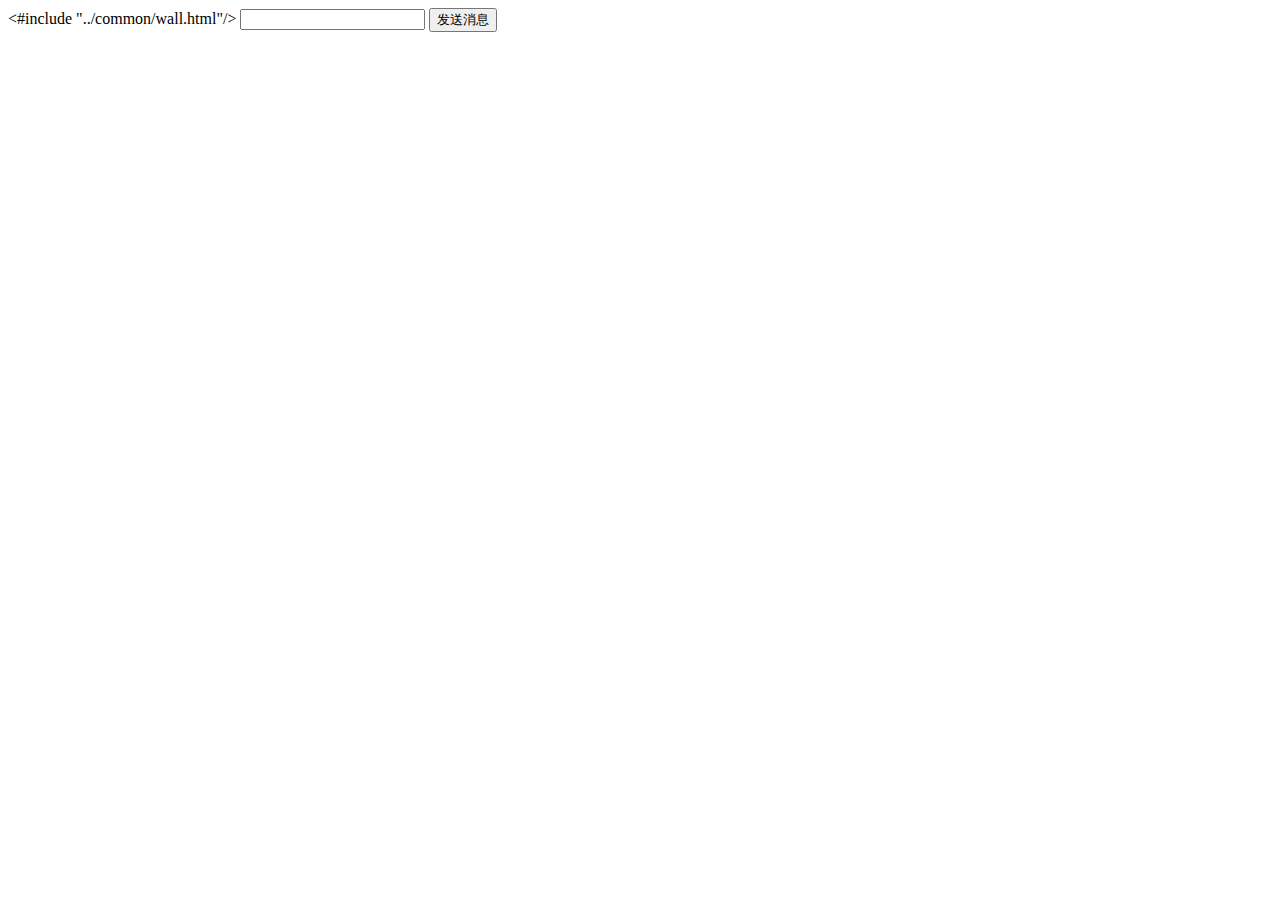
<file: src/main/webapp/WEB-INF/pages/wall/showMsg.html>
<!DOCTYPE html>
<html>
<head>
    <meta http-equiv="Content-Type" content="text/html; charset=utf-8" />
    <meta name="viewport" content="width=device-width, initial-scale=1.0">
    <#include "../common/wall.html"/>
</head>

<body>
<input id="text" type="text"/>
<button onclick="send()">发送消息</button>

<div class="panel panel-default">
    <div id="message" class="panel-body">

    </div>
</div>

</body>

<script type="text/javascript">
    var websocket = null;
    var sessionId = 0;
    //判断当前浏览器是否支持WebSocket
    if ('WebSocket' in window) {
        websocket = new WebSocket("ws://localhost:8111/websocket");
    }
    else {
        alert('当前浏览器 Not support websocket')
    }

    //连接发生错误的回调方法
    websocket.onerror = function () {
        setMessageInnerHTML("WebSocket连接发生错误");
    };

    //连接成功建立的回调方法
    websocket.onopen = function () {
        setMessageInnerHTML("WebSocket连接成功");
    }

    //接收到消息的回调方法
    websocket.onmessage = function (event) {
        setMessageInnerHTML(event.data);
        //server:sendId:12
        sessionId=event.data;
    }

    //连接关闭的回调方法
    websocket.onclose = function () {
        setMessageInnerHTML("WebSocket连接关闭");
    }

    //监听窗口关闭事件，当窗口关闭时，主动去关闭websocket连接，防止连接还没断开就关闭窗口，server端会抛异常。
    window.onbeforeunload = function () {
        closeWebSocket();
    }

    //将消息显示在网页上
    function setMessageInnerHTML(innerHTML) {
        $(document.getElementById('message')).html(innerHTML);
    }

    //关闭WebSocket连接
    function closeWebSocket() {
        websocket.close();
    }

    //发送消息
    function send() {
        var message = document.getElementById('text').value;
        websocket.send(message);
    }
</script>
</html>
</file>
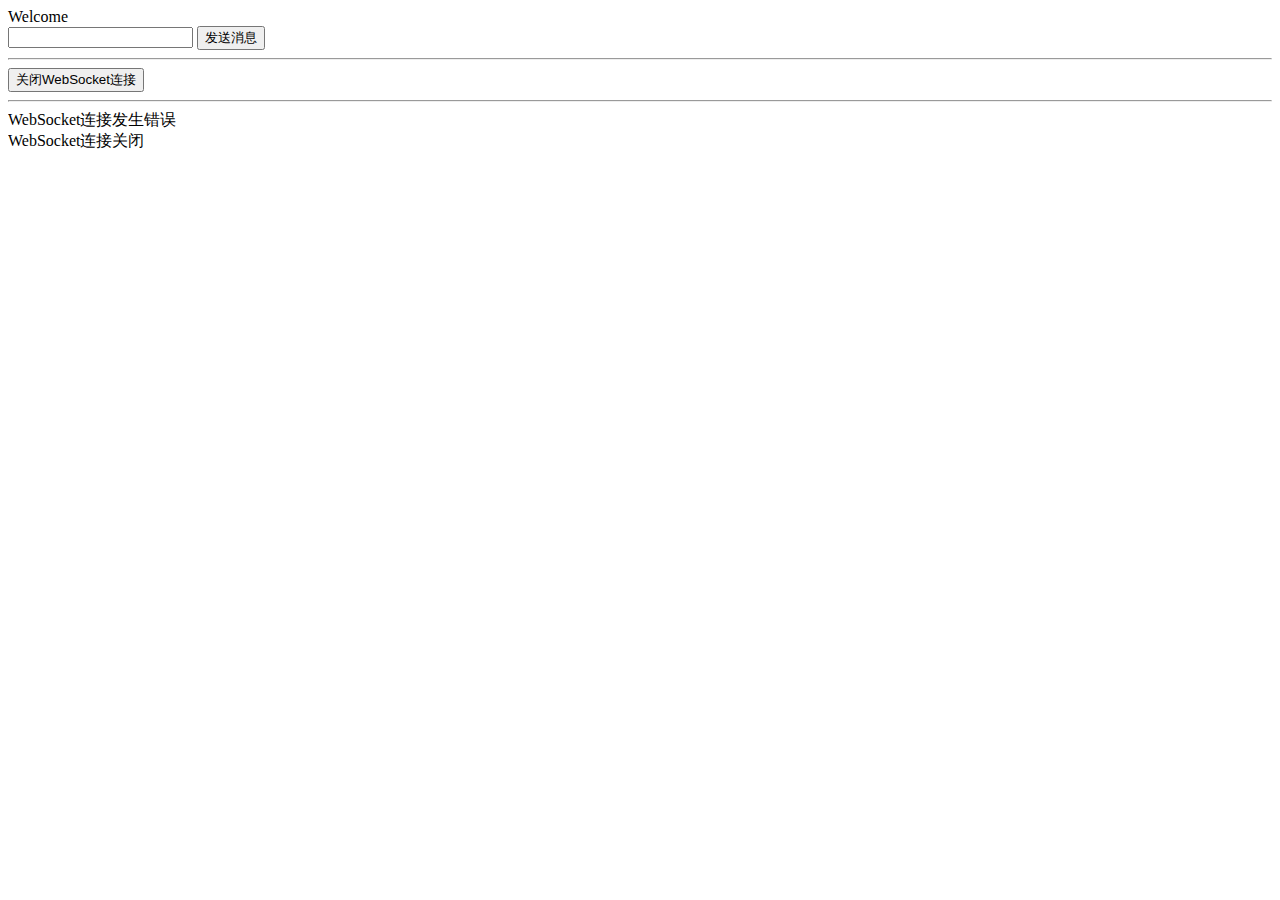
<file: src/main/webapp/WEB-INF/pages/wall/test1.html>
<!DOCTYPE html>
<html>
<head>
    <meta http-equiv="Content-Type" content="text/html; charset=utf-8" />
    <title>Java后端WebSocket的Tomcat实现</title>
</head>
<body>
Welcome<br/><input id="text" type="text"/>
<button onclick="send()">发送消息</button>
<hr/>
<button onclick="closeWebSocket()">关闭WebSocket连接</button>
<hr/>
<div id="message"></div>
</body>

<script type="text/javascript">
    var websocket = null;
    var sessionId = 0;
    //判断当前浏览器是否支持WebSocket
    if ('WebSocket' in window) {
        websocket = new WebSocket("ws://localhost:8111/websocket");
    }
    else {
        alert('当前浏览器 Not support websocket')
    }

    //连接发生错误的回调方法
    websocket.onerror = function () {
        setMessageInnerHTML("WebSocket连接发生错误");
    };

    //连接成功建立的回调方法
    websocket.onopen = function () {
        websocket.send(window.location.href);
        websocket.send("client:sendMsg:123");
        setMessageInnerHTML("WebSocket连接成功");
    }

    //接收到消息的回调方法
    websocket.onmessage = function (event) {
        setMessageInnerHTML(event.data);
        //server:sendId:12
        sessionId=event.data;
    }

    //连接关闭的回调方法
    websocket.onclose = function () {
        setMessageInnerHTML("WebSocket连接关闭");
    }

    //监听窗口关闭事件，当窗口关闭时，主动去关闭websocket连接，防止连接还没断开就关闭窗口，server端会抛异常。
    window.onbeforeunload = function () {
        closeWebSocket();
    }

    //将消息显示在网页上
    function setMessageInnerHTML(innerHTML) {
        document.getElementById('message').innerHTML += innerHTML + '<br/>';
    }

    //关闭WebSocket连接
    function closeWebSocket() {
        websocket.close();
    }

    //发送消息
    function send() {
        var message = document.getElementById('text').value;
        websocket.send(message);
    }
</script>
</html>
</file>
